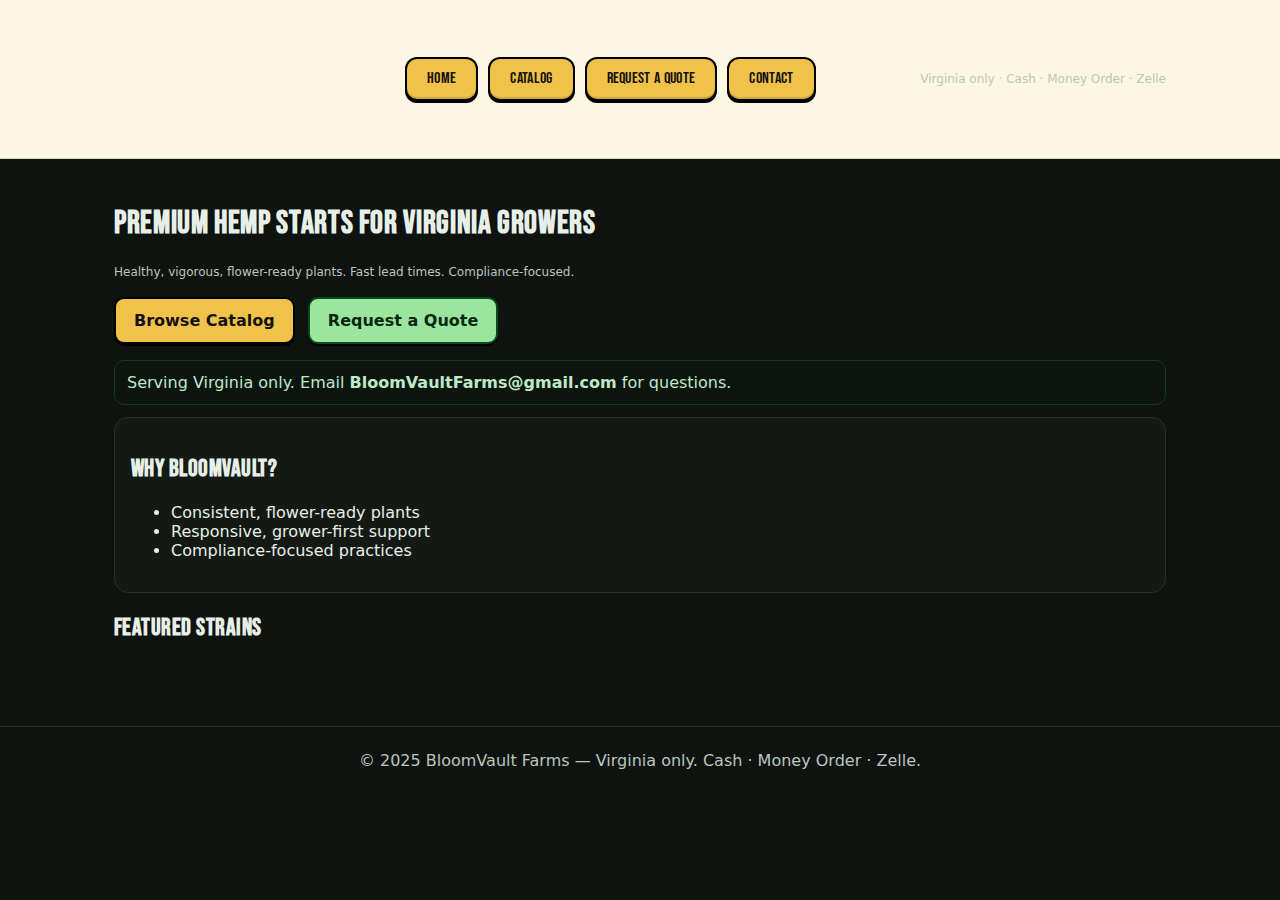
<file: index.html>
<!doctype html><html lang="en"><head>
<title>BloomVault Farms</title>

<meta charset="utf-8">
<meta name="viewport" content="width=device-width, initial-scale=1">
<link href="https://fonts.googleapis.com/css2?family=Bebas+Neue&display=swap" rel="stylesheet">
<link rel="stylesheet" href="assets/css/styles.css">

</head><body>

<div class="header">
  <div class="container nav">
    <img src="assets/img/logo.png" alt="BloomVault Farms logo" class="logo">
    <div class="nav-links">
      <a href="index.html">Home</a>
      <a href="catalog.html">Catalog</a>
      <a href="quote.html">Request a Quote</a>
      <a href="contact.html">Contact</a>
    </div>
    <span style="margin-left:auto" class="small">Virginia only · Cash · Money Order · Zelle</span>
  </div>
</div>

<div class="container">
  <section class="hero">
    <div>
      <h1>Premium hemp starts for Virginia growers</h1>
      <p class="small">Healthy, vigorous, flower-ready plants. Fast lead times. Compliance-focused.</p>
      <p style="margin-top:18px">
        <a class="btn" href="catalog.html">Browse Catalog</a>
        <a class="btn" href="quote.html" style="margin-left:8px;background:#9be59f;color:#07270f;border-color:#064b18">Request a Quote</a>
      </p>
      <div class="notice">Serving Virginia only. Email <b>BloomVaultFarms@gmail.com</b> for questions.</div>
    </div>
    <div class="card">
      <h2>Why BloomVault?</h2>
      <ul>
        <li>Consistent, flower-ready plants</li>
        <li>Responsive, grower-first support</li>
        <li>Compliance-focused practices</li>
      </ul>
    </div>
  </section>
  <section>
    <h2>Featured Strains</h2>
    <div id="featured" class="grid"></div>
  </section>
</div>
<div class="footer">© 2025 BloomVault Farms — Virginia only. Cash · Money Order · Zelle.</div>
<script type="module" src="assets/js/app.js"></script>
</body></html>
</file>
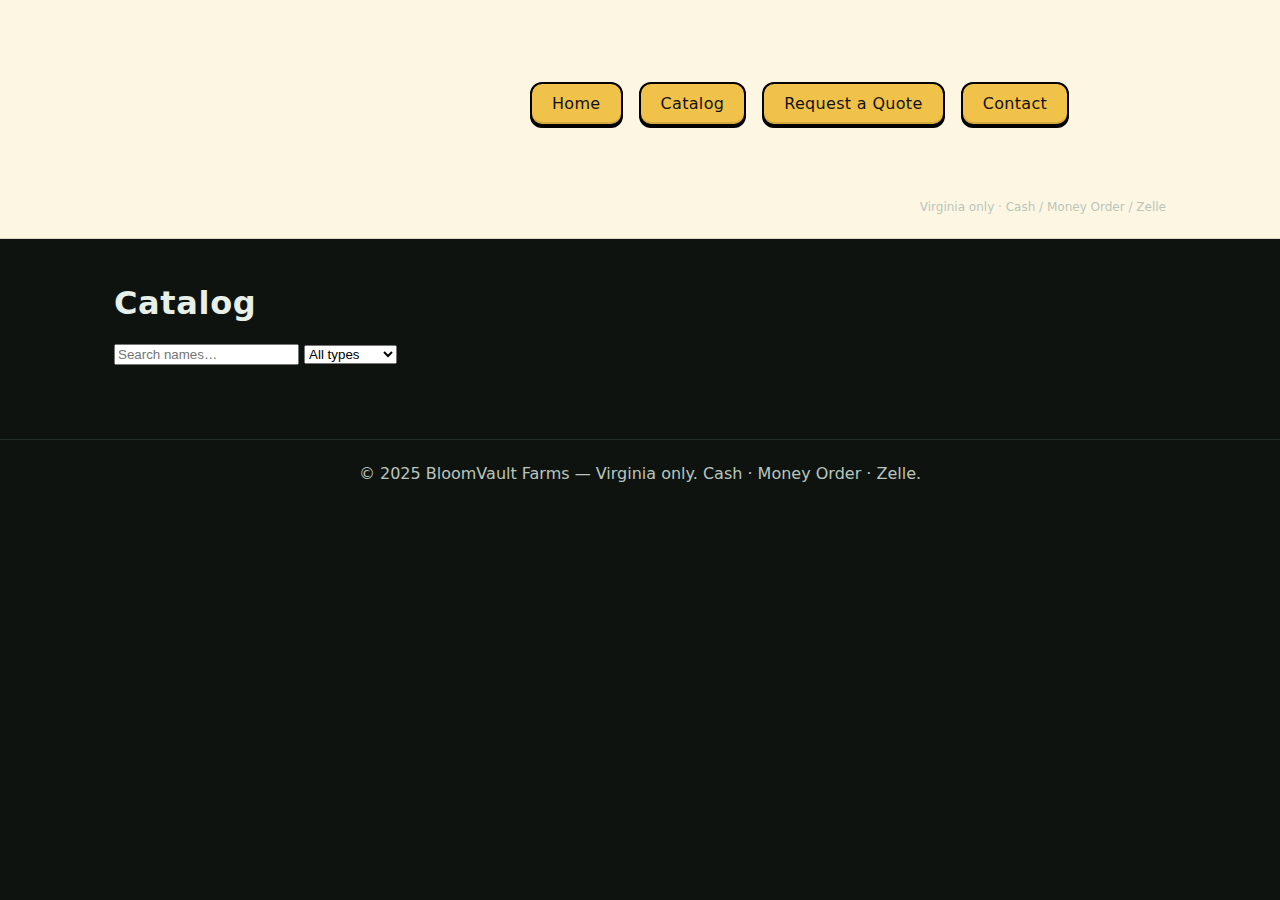
<file: catalog.html>
<!doctype html><html><head>
<meta charset="utf-8"><meta name="viewport" content="width=device-width,initial-scale=1">
<title>Catalog · BloomVault</title><link rel="stylesheet" href="assets/css/styles.css"></head><body>

<div class="header">
  <div class="container nav">
    <img src="assets/img/logo.png" alt="Logo">
    <a href="index.html">Home</a>
    <a href="catalog.html">Catalog</a>
    <a href="quote.html">Request a Quote</a>
    <a href="contact.html">Contact</a>
    <span style="margin-left:auto" class="small">Virginia only · Cash / Money Order / Zelle</span>
  </div>
</div>

<div class="container">
  <h1>Catalog</h1>
  <div class="form-row" style="margin-bottom:10px">
    <input id="filter-text" class="input" placeholder="Search names…">
    <select id="filter-type" class="input"><option value="">All types</option><option value="Placeholder">Placeholder</option></select>
  </div>
  <div id="catalog" class="grid"></div>
</div>

<div class="footer">© 2025 BloomVault Farms — Virginia only. Cash · Money Order · Zelle.</div>

<script type="module" src="assets/js/catalog.js"></script></body></html>
</file>
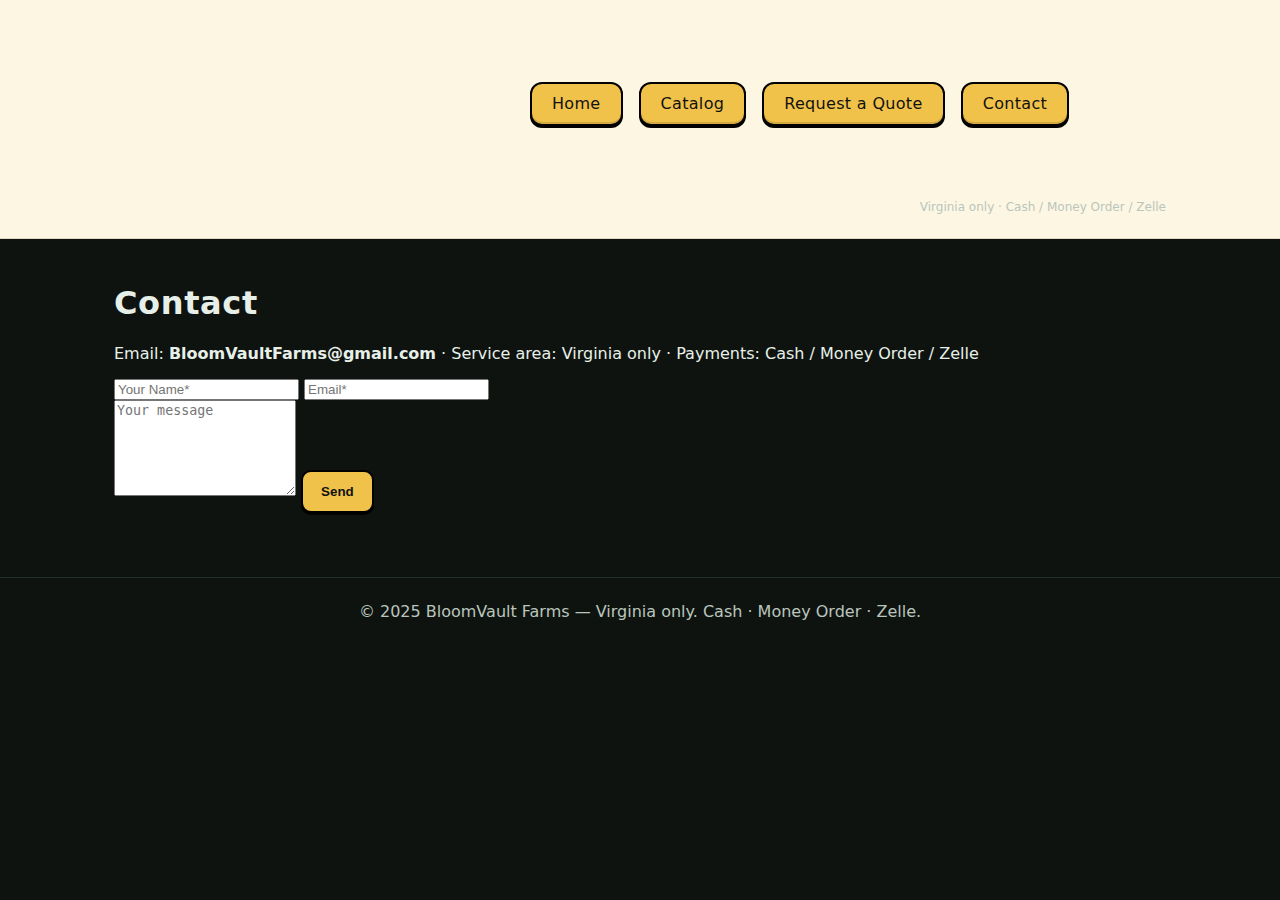
<file: contact.html>
<!doctype html><html><head>
<meta charset="utf-8"><meta name="viewport" content="width=device-width,initial-scale=1">
<title>Contact · BloomVault</title><link rel="stylesheet" href="assets/css/styles.css"></head><body>

<div class="header">
  <div class="container nav">
    <img src="assets/img/logo.png" alt="Logo">
    <a href="index.html">Home</a>
    <a href="catalog.html">Catalog</a>
    <a href="quote.html">Request a Quote</a>
    <a href="contact.html">Contact</a>
    <span style="margin-left:auto" class="small">Virginia only · Cash / Money Order / Zelle</span>
  </div>
</div>

<div class="container">
  <h1>Contact</h1>
  <p>Email: <b>BloomVaultFarms@gmail.com</b> · Service area: Virginia only · Payments: Cash / Money Order / Zelle</p>
  <form id="contact-form" name="contact" method="POST" data-netlify="true" netlify-honeypot="bot-field">
    <input type="hidden" name="form-name" value="contact">
    <p style="display:none"><label>Don’t fill this out: <input name="bot-field"></label></p>
    <div class="form-row">
      <input class="input" name="name" placeholder="Your Name*" required>
      <input class="input" name="email" type="email" placeholder="Email*" required>
    </div>
    <textarea class="input" name="message" rows="6" placeholder="Your message" required></textarea>
    <button class="btn" type="submit" style="margin-top:10px">Send</button>
    <div id="contact-result" class="notice" style="display:none"></div>
  </form>
</div>

<div class="footer">© 2025 BloomVault Farms — Virginia only. Cash · Money Order · Zelle.</div>

<script type="module" src="assets/js/contact.js"></script></body></html>
</file>
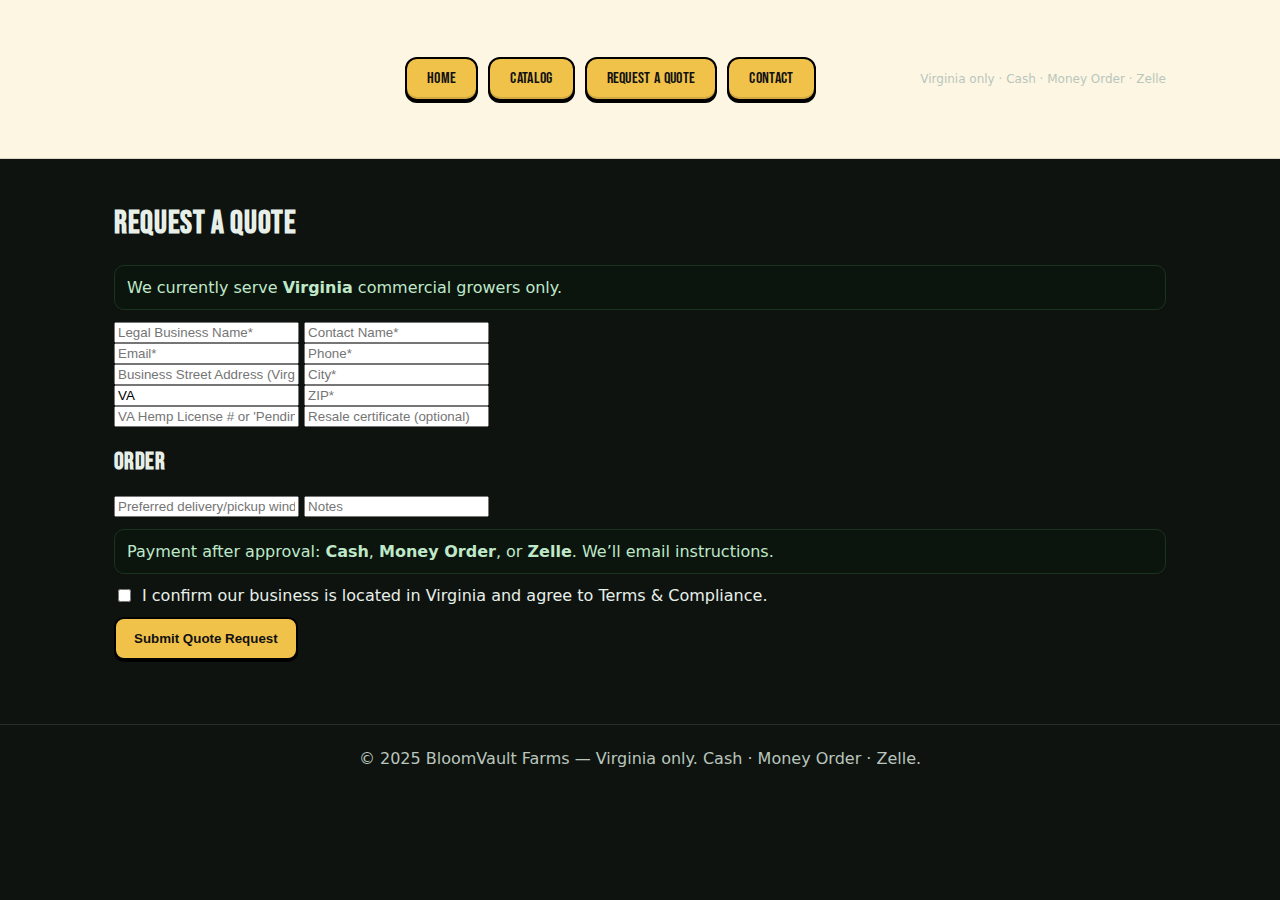
<file: quote.html>
<!doctype html><html lang="en"><head>
<title>Request a Quote · BloomVault Farms</title>

<meta charset="utf-8">
<meta name="viewport" content="width=device-width, initial-scale=1">
<link href="https://fonts.googleapis.com/css2?family=Bebas+Neue&display=swap" rel="stylesheet">
<link rel="stylesheet" href="assets/css/styles.css">

</head><body>

<div class="header">
  <div class="container nav">
    <img src="assets/img/logo.png" alt="BloomVault Farms logo" class="logo">
    <div class="nav-links">
      <a href="index.html">Home</a>
      <a href="catalog.html">Catalog</a>
      <a href="quote.html">Request a Quote</a>
      <a href="contact.html">Contact</a>
    </div>
    <span style="margin-left:auto" class="small">Virginia only · Cash · Money Order · Zelle</span>
  </div>
</div>

<div class="container">
  <h1>Request a Quote</h1>
  <div class="notice">We currently serve <b>Virginia</b> commercial growers only.</div>
  <form id="quote-form" name="quote" method="POST" data-netlify="true" netlify-honeypot="bot-field">
    <input type="hidden" name="form-name" value="quote">
    <p style="display:none"><label>Don’t fill this out: <input name="bot-field"></label></p>
    <div class="form-row">
      <input class="input" name="businessName" placeholder="Legal Business Name*" required>
      <input class="input" name="contactName" placeholder="Contact Name*" required>
    </div>
    <div class="form-row">
      <input type="email" class="input" name="email" placeholder="Email*" required>
      <input class="input" name="phone" placeholder="Phone*" required>
    </div>
    <div class="form-row">
      <input class="input" name="street" placeholder="Business Street Address (Virginia)*" required>
      <input class="input" name="city" placeholder="City*" required>
    </div>
    <div class="form-row">
      <input class="input" name="state" value="VA" required>
      <input class="input" name="zip" placeholder="ZIP*" required>
    </div>
    <div class="form-row">
      <input class="input" name="license" placeholder="VA Hemp License # or 'Pending'*" required>
      <input class="input" name="resale" placeholder="Resale certificate (optional)">
    </div>
    <h2>Order</h2>
    <div id="order-items" class="grid"></div>
    <div class="form-row">
      <input class="input" name="window" placeholder="Preferred delivery/pickup window">
      <input class="input" name="notes" placeholder="Notes">
    </div>
    <div class="notice">Payment after approval: <b>Cash</b>, <b>Money Order</b>, or <b>Zelle</b>. We’ll email instructions.</div>
    <label style="display:flex;gap:8px;margin-top:10px"><input type="checkbox" required> <span>I confirm our business is located in Virginia and agree to Terms & Compliance.</span></label>
    <button class="btn" type="submit" style="margin-top:12px">Submit Quote Request</button>
    <div id="quote-result" class="notice" style="display:none"></div>
  </form>
</div>
<div class="footer">© 2025 BloomVault Farms — Virginia only. Cash · Money Order · Zelle.</div>
<script type="module" src="assets/js/quote.js"></script>
</body></html>
</file>
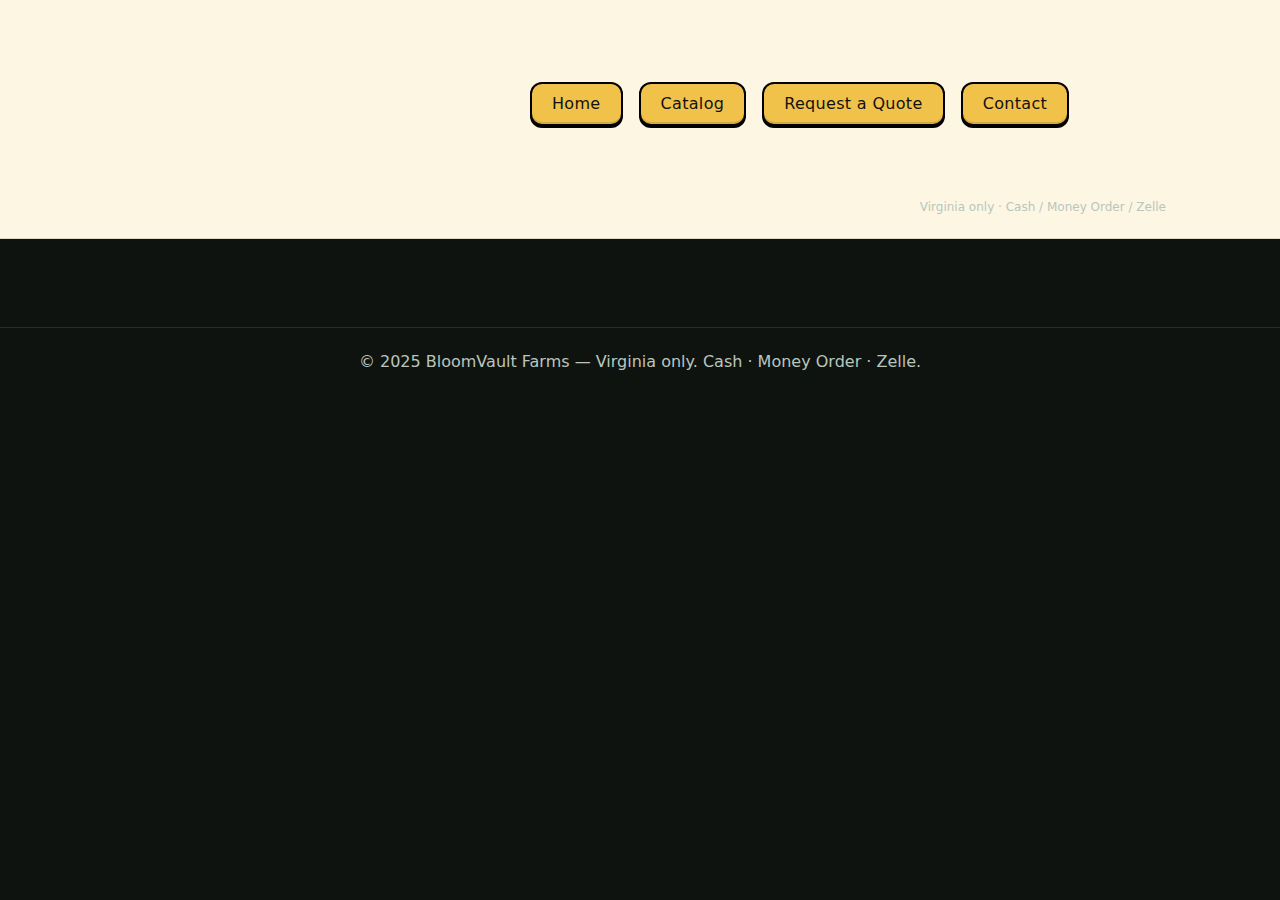
<file: strain.html>
<!doctype html><html><head>
<meta charset="utf-8"><meta name="viewport" content="width=device-width,initial-scale=1">
<title>Strain · BloomVault</title><link rel="stylesheet" href="assets/css/styles.css"></head><body>

<div class="header">
  <div class="container nav">
    <img src="assets/img/logo.png" alt="Logo">
    <a href="index.html">Home</a>
    <a href="catalog.html">Catalog</a>
    <a href="quote.html">Request a Quote</a>
    <a href="contact.html">Contact</a>
    <span style="margin-left:auto" class="small">Virginia only · Cash / Money Order / Zelle</span>
  </div>
</div>

<div class="container" id="strain"></div>

<div class="footer">© 2025 BloomVault Farms — Virginia only. Cash · Money Order · Zelle.</div>

<script type="module" src="assets/js/strain.js"></script></body></html>
</file>
<file: assets/css/styles.css>
:root{
  --bg:#0f1310; --card:#141914; --text:#e7f0e8; --muted:#b9c6bd; --border:#243026;
  --gold:#f1c24a; --gold-dark:#cc9d1e;
  --header-bg:#fdf6e3; --header-text:#111;
}
*{box-sizing:border-box}
html,body{margin:0;background:var(--bg);color:var(--text);font-family:system-ui,-apple-system,Segoe UI,Roboto,Helvetica,Arial,sans-serif}
h1,h2,h3,.nav a{font-family:'Bebas Neue',system-ui,-apple-system,Segoe UI,Roboto,Helvetica,Arial,sans-serif;letter-spacing:.02em}
a{color:var(--gold);text-decoration:none} a:hover{text-decoration:underline}
.small{color:var(--muted);font-size:12px}
.container{max-width:1100px;margin:0 auto;padding:24px}

/* Header */
.header{position:sticky;top:0;z-index:10;background:var(--header-bg);color:var(--header-text);border-bottom:1px solid rgba(0,0,0,.12);box-shadow:0 1px 0 rgba(0,0,0,.06)}
.nav{display:flex;align-items:center;gap:16px;flex-wrap:wrap}
.nav .logo{height:110px;width:auto;display:block} /* Bigger header logo */
.nav-links{display:flex;gap:10px;flex-wrap:wrap}
.nav a{display:inline-block;background:var(--gold);color:#111;padding:12px 20px;border-radius:12px;border:2px solid #000;box-shadow:0 2px 0 #000,inset 0 -2px 0 rgba(0,0,0,.12);line-height:1;transform:translateY(0);transition:transform .12s ease,box-shadow .12s ease,background .12s ease}
.nav a:hover{transform:translateY(-1px);box-shadow:0 3px 0 #000,inset 0 -2px 0 rgba(0,0,0,.12)}
.nav a:active{transform:translateY(0);background:var(--gold-dark)}

/* Hero text only */
.hero-centered{text-align:center;padding:40px 0 40px}
.tagline{font-size:28px;margin:8px 0 6px}
.mission{max-width:820px;margin:10px auto 18px;color:var(--muted);line-height:1.5}
.cta-row{display:flex;justify-content:center;gap:10px;flex-wrap:wrap;margin-top:12px}
.btn{display:inline-block;background:var(--gold);color:#111;font-weight:800;padding:12px 18px;border-radius:10px;border:2px solid #000;box-shadow:0 2px 0 #000;transition:.15s transform}
.btn:hover{transform:translateY(-1px)}

/* Misc */
.card{background:var(--card);border:1px solid var(--border);padding:16px;border-radius:14px}
.grid{display:grid;grid-template-columns:repeat(auto-fit,minmax(240px,1fr));gap:16px}
.notice{background:#0b140d;border:1px solid #18351f;padding:12px;border-radius:10px;color:#bfe8c9;margin:12px 0}
.footer{margin-top:40px;padding:24px;border-top:1px solid var(--border);color:var(--muted);text-align:center}

@media (max-width:720px){.nav .logo{height:90px}.tagline{font-size:24px}}
</file>
